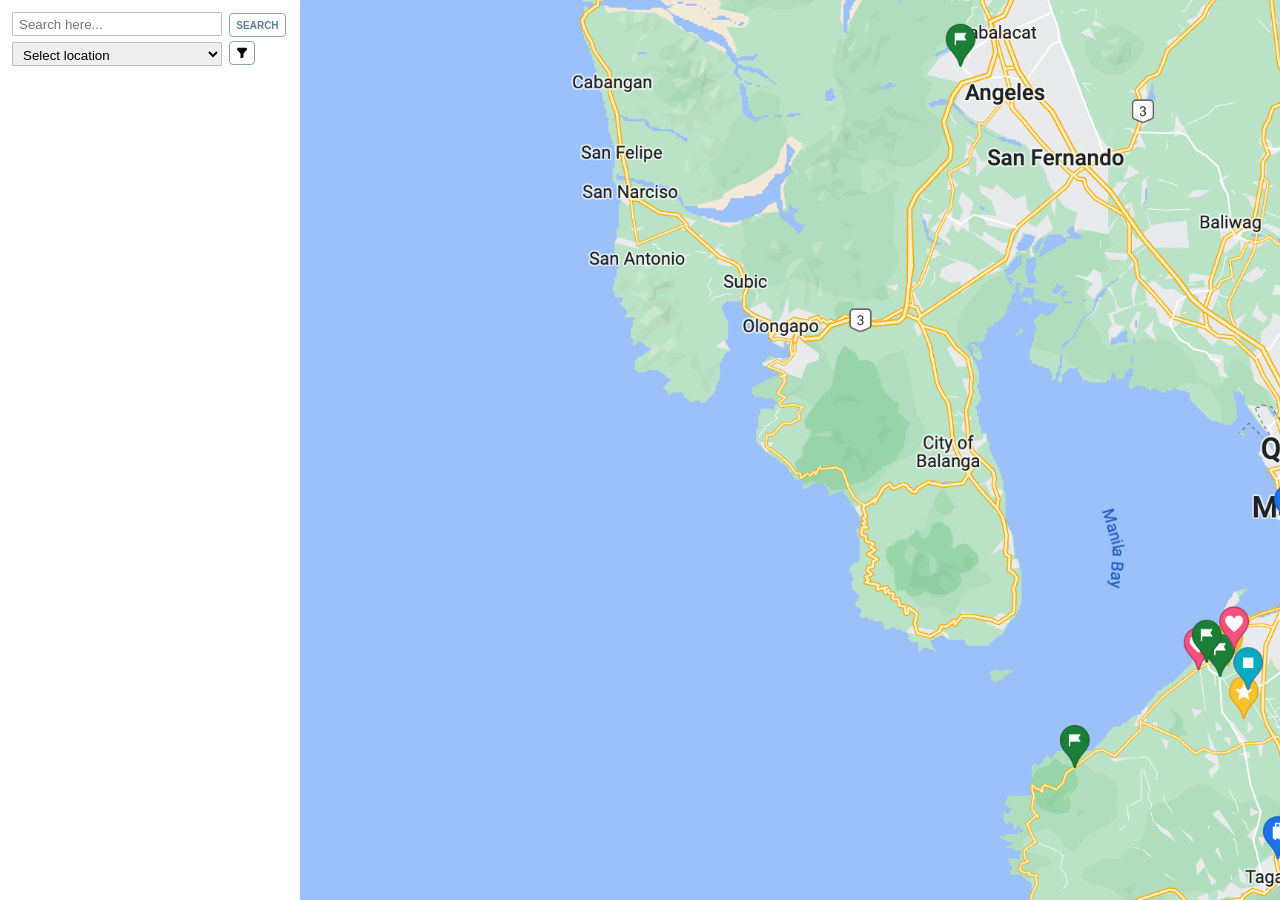
<file: index.html>
<!DOCTYPE html>
<html lang="en">
<head>
    <meta charset="UTF-8">
    <meta name="viewport" content="width=device-width, initial-scale=1.0">
    <title>KMC Assessment Test</title>
    <link rel="stylesheet" href="assets/css/style.css">
</head>
<body>
    <div id="site" class="site-page">
        <main id="main" class="site-main">
            <div class="row d-flex">
                <section id="listing_view" class="listing_view">
                    <div id="search" class="search">
                        <input type="search" name="search" id="search" placeholder="Search here...">
                        <button type="button" class="btn btn-search">Search</button>
                        <select onchange="loadData(value)" id="filter-select" class="filter-select" aria-label="Select">
                            <option value="">Select location</option>
                            <option value="us">United State of America</option>
                            <option value="uk">London</option>
                            <option value="ca">Canada</option>
                        </select>
                        <button id="btn-filter" type="button" class="btn btn-filter">
                            <icon class="icon-funnel"></icon>
                        </button>
                    </div>
                    <div id="location-info" class="location-info"></div>
                    <div id="filter-option" class="filter-option">
                        <div class="sub-heading">
                            <p>Filters</p>
                        </div>
                        <div>
                            <ul id="filters" class="filters">
                                <li><a href="#" class="link link-retail"><icon class="icon-retail"></icon>Retail</a></li>
                                <li><a href="#" class="link link-outlet"><icon class="icon-outlet"></icon>Outlet</a></li>
                                <li><a href="#" class="link link-factory"><icon class="icon-factory"></icon>Factory</a></li>
                                <li><a href="#" class="link link-promotion"><icon class="icon-promotion"></icon>Promotion</a></li>
                            </ul>
                            <button id="btn-filter-close" type="button" class="btn btn-filter-close">Close Filters</button>
                        </div>
                    </div>
                </section>
                <section id="map_view" class="map_view">
                    <div class="map"></div>
                </section>
            </div>
        </main>
    </div>
    
    <script src="assets/js/main.js"></script>
    <script src="assets/js/fetchData.js"></script>
    <script src="assets/js/loadData.js"></script>
    <script src="assets/js/filterData.js"></script>
</body>
</html>
</file>
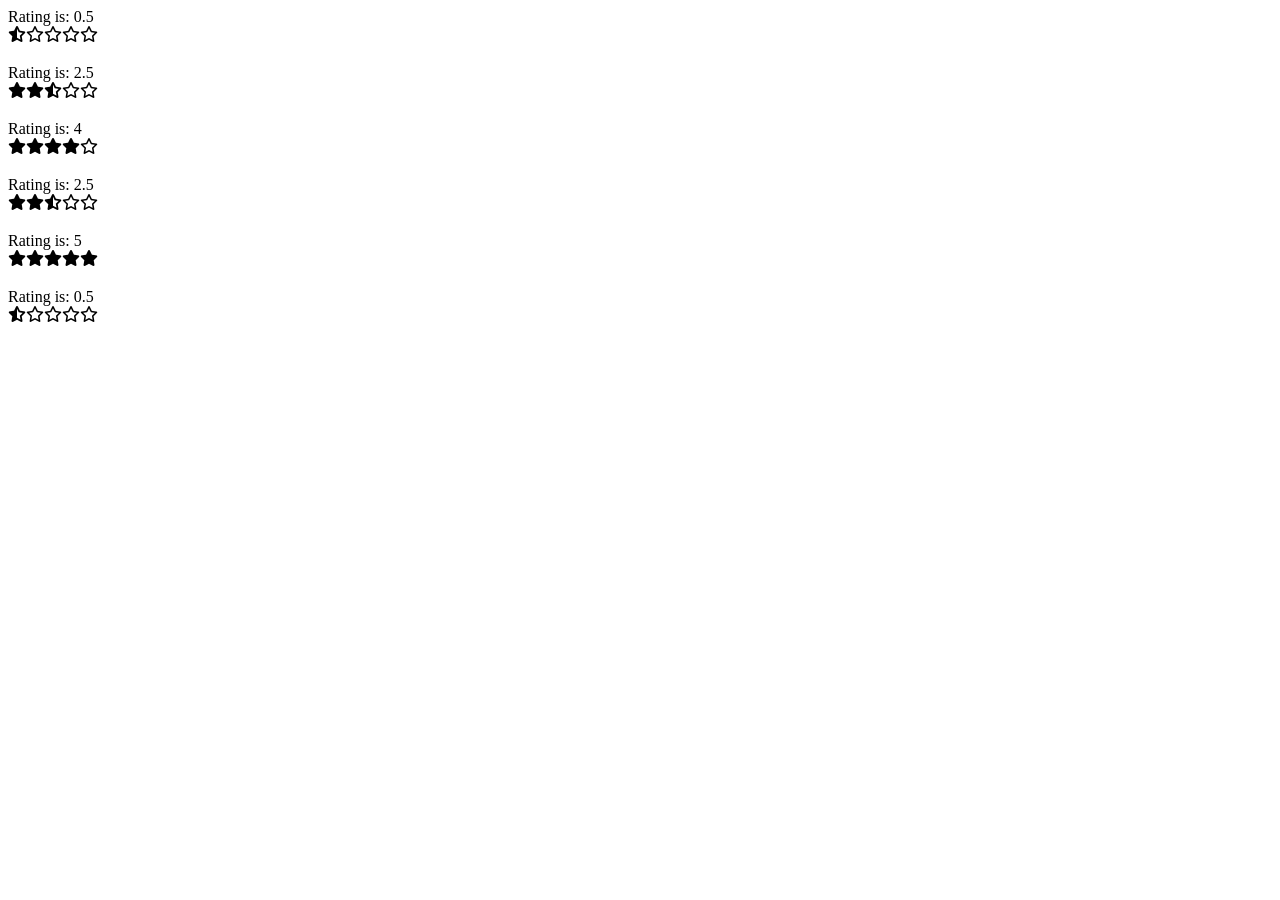
<file: star.html>
<!DOCTYPE html>
<html lang="en">
<head>
<meta charset="UTF-8">
<meta name="viewport" content="width=device-width, initial-scale=1.0">
<title>Star Rating</title>
<link rel="stylesheet" href="https://cdnjs.cloudflare.com/ajax/libs/font-awesome/6.0.0-beta3/css/all.min.css">
<script src="https://code.jquery.com/jquery-3.6.0.min.js"></script>
<style>
  /* Add your CSS styles here */
  .rating_container {
    margin-bottom: 20px;
  }
</style>
</head>
<body>

<script>
$(document).ready(() => {
  // Font awesome stars
  const fullStar = "<i class='fas fa-star'></i>";
  const halfStar = "<i class='fas fa-star-half-alt'></i>";
  const emptyStar = "<i class='far fa-star'></i>";

  const displayStars = (rating) => {
    // Empty container to append stars to
    const container = $("<div class='rating_container'></div>");
    container.append(`Rating is: ${rating}<br>`);

    // Calculate the number of full and half stars
    const fullStars = Math.floor(rating);
    const hasHalfStar = rating % 1 !== 0;
    const halfStars = hasHalfStar ? 1 : 0;
    const emptyStars = 5 - (fullStars + halfStars);

    // Add full stars
    for (let i = 0; i < fullStars; i++) {
      container.append(fullStar);
    }

    // Add half star
    if (hasHalfStar) {
      container.append(halfStar);
    }

    // Add empty stars
    for (let i = 0; i < emptyStars; i++) {
      container.append(emptyStar);
    }

    $("body").append(container);
  };

  for (let i = 0; i < 5; i++) {
    // Randomly generated rating from 0.5 to 5 with 0.5 intervals
    const rating = (Math.floor(Math.random() * 10 + 1) * 5) / 10;

    displayStars(rating);
  }
  displayStars(0.5);
});
</script>
</body>
</html>
</file>
<file: assets/css/style.css>
/**
* Import all needed styles here...
* Author: Marvin Aoanan
*/

@import url('./modules/reset.css');
@import url('./modules/layout.css');
@import url('./modules/utilities.css');
@import url('./modules/section-listing.css');
@import url('./modules/section-map.css');
</file>
